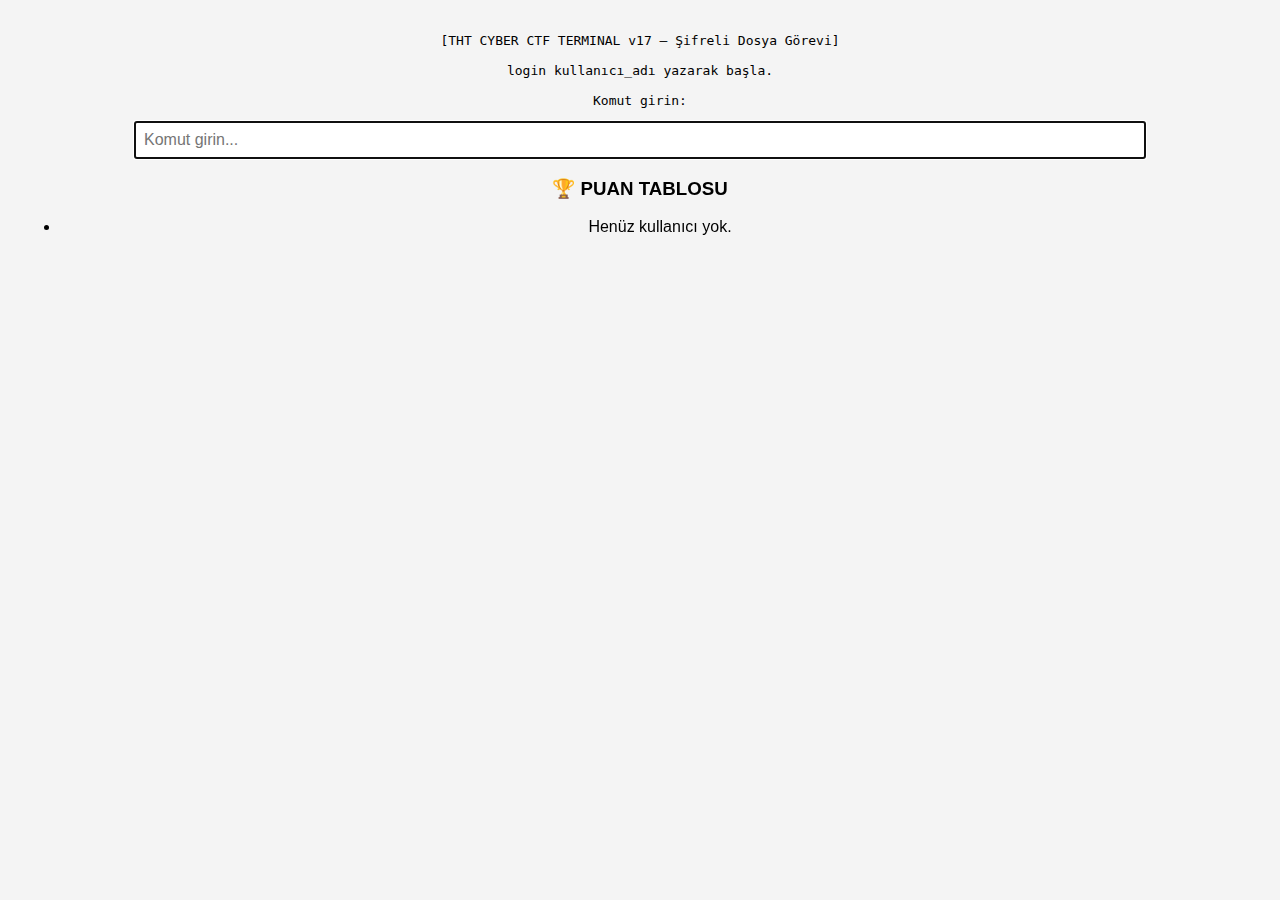
<file: index.html>
<!DOCTYPE html>
<html lang="tr">
<head>
    <meta charset="UTF-8">
    <title>THT CYBER CTF TERMINAL</title>
    <link rel="stylesheet" href="style.css">
</head>
<body>
<pre id="terminal">
[THT CYBER CTF TERMINAL v17 – Şifreli Dosya Görevi]

login kullanıcı_adı yazarak başla.

Komut girin:
</pre>
<input type="text" id="commandInput" autofocus autocomplete="off" placeholder="Komut girin..." />
<div id="scoreboard">
    <h3>🏆 PUAN TABLOSU</h3>
    <ul id="scoreList"><li>Henüz kullanıcı yok.</li></ul>
</div>
<script src="script.js"></script>
</body>
</html>
</file>
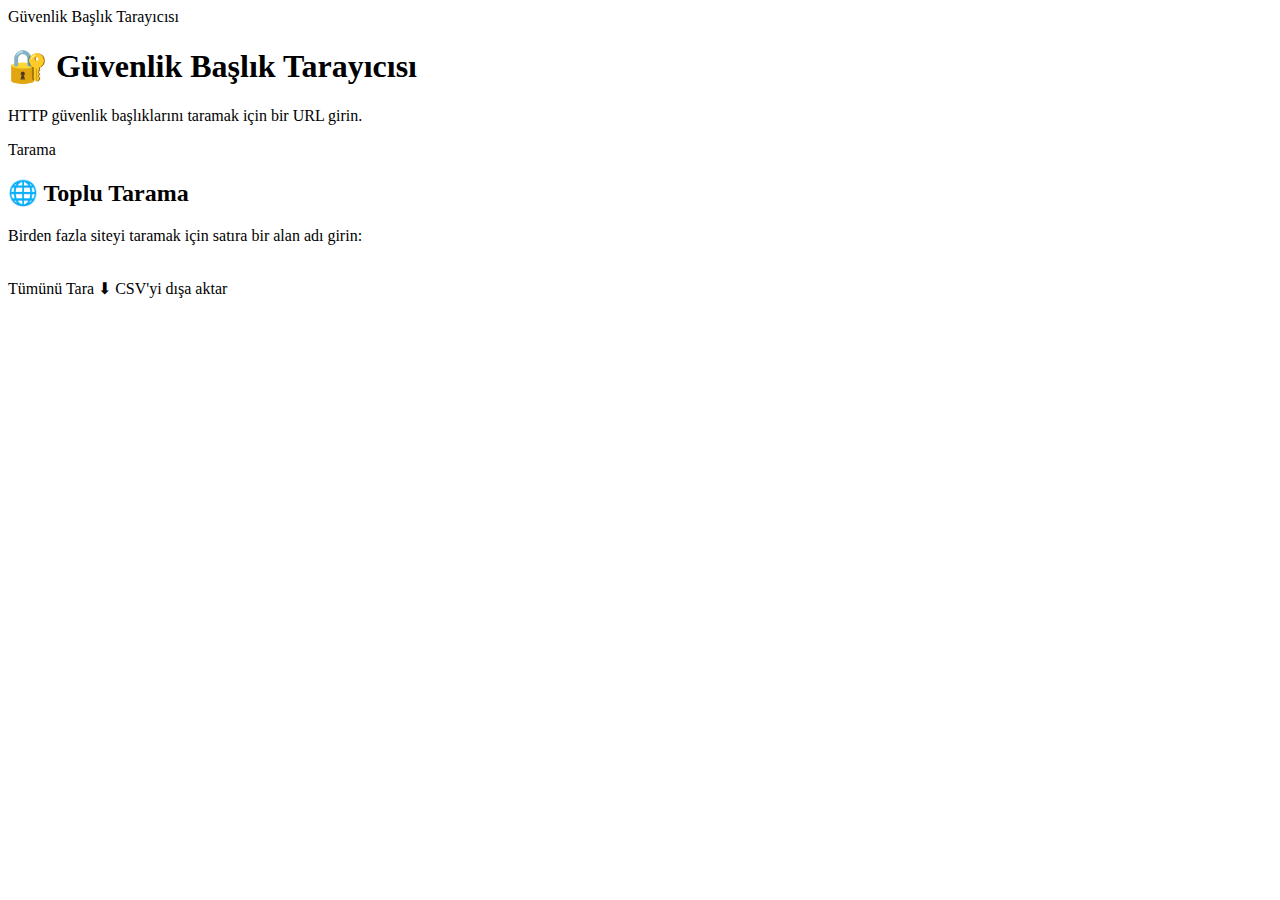
<file: templates/index.html>
<!DOCTYPE html>
<HTML dil="en">
<KAFA>
  <meta karakter kümesi="UTF-8"/>
  <meta isim="görünüm"içerik="genişlik=cihaz genişliği, başlangıç ölçeği=1,0"/>
  <başlık>Güvenlik Başlık Tarayıcısı</başlık>
  <bağlantı ilgili="stil sayfası"href="stil.css"/>
</KAFA>
<vücut>
  <bölüm sınıf="konteyner">
    <h1>🔐 Güvenlik Başlık Tarayıcısı</h1>
    <P>HTTP güvenlik başlıklarını taramak için bir URL girin.</P>
    <giriş tip="metin"İD="hedefURL"yer tutucu="https://example.com"/>
    <düğme tıklama başına="taramaBaşlıkları()">Tarama</düğme>
    <bölüm İD="sonuç"></bölüm>
  </bölüm>
  <senaryo kaynak="uygulama.js"></senaryo>
<senaryo kaynak="https://cdnjs.cloudflare.com/ajax/libs/html2pdf.js/0.10.1/html2pdf.bundle.min.js"></senaryo>

<!-- Ek tarama alanı -->
<bölüm sınıf="konteyner">
  <h2>🌐 Toplu Tarama</h2>
  <P>Birden fazla siteyi taramak için satıra bir alan adı girin:</P>
  <metin alanı İD="topluURL'ler"yer tutucu="https://site1.com\nhttps://site2.com"satırlar="6"stil="genişlik:100%;"></metin alanı>
  <br/>
  <düğme tıklama başına="scanMultiple()">Tümünü Tara</düğme>
  <bölüm İD="topluSonuçlar"></bölüm>
  <düğme tıklama başına="CSV'yi dışa aktar()">⬇ CSV'yi dışa aktar</düğme>
</bölüm>

<bölüm İD="tarih"stil="metin-hizalama:sol; kenar boşluğu-üst:20px;"></bölüm>
</vücut>
</HTML>
</file>
<file: style.css>
body {
  font-family: sans-serif;
  background-color: #f4f4f4;
  margin: 0;
  padding: 20px;
  text-align: center;
}
.container {
  max-width: 600px;
  margin: auto;
  background: #fff;
  padding: 2em;
  box-shadow: 0 0 10px rgba(0,0,0,0.1);
}
input {
  width: 80%;
  padding: 0.5em;
  font-size: 1em;
}
button {
  padding: 0.5em 1em;
  font-size: 1em;
  margin-top: 10px;
}
#result {
  margin-top: 20px;
  text-align: left;
}
header-missing {
  color: red;
}
</file>
